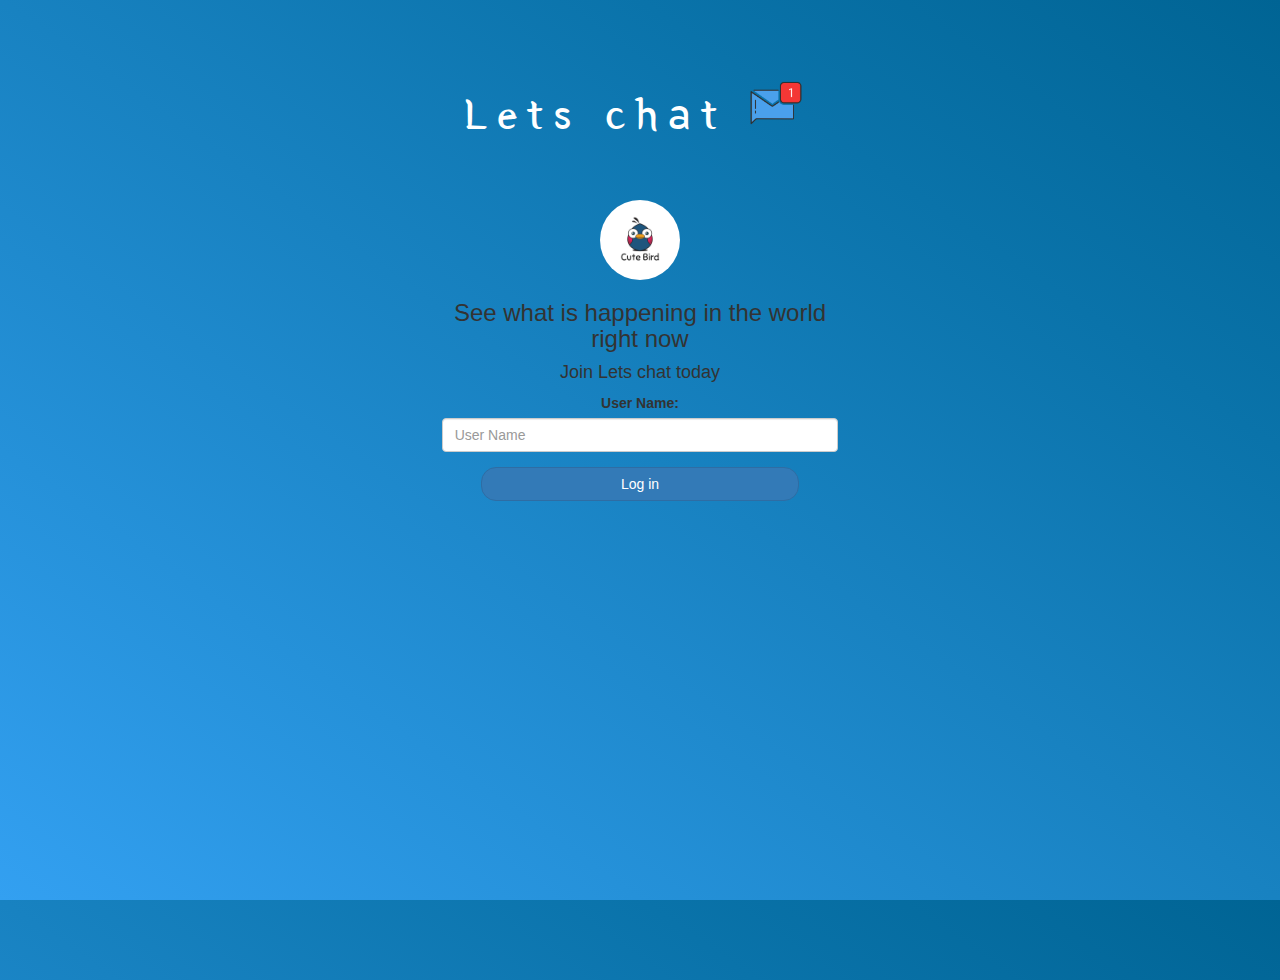
<file: index.html>
<!DOCTYPE html>
<html>
<head>
	<title>Lets Chat</title>
<link href="https://fonts.googleapis.com/css?family=Yeon+Sung&display=swap" rel="stylesheet"><meta name="viewport" content="width=device-width, initial-scale=1">

<link rel="stylesheet" href="https://maxcdn.bootstrapcdn.com/bootstrap/3.4.0/css/bootstrap.min.css">
<script src="https://ajax.googleapis.com/ajax/libs/jquery/3.4.1/jquery.min.js"></script>
<script src="https://maxcdn.bootstrapcdn.com/bootstrap/3.4.0/js/bootstrap.min.js"></script>

<link rel="stylesheet" type="text/css" href="style.css">
<script src="lets chat.js"></script>
</head>
<body>
<center>
	<h1 class="header">	
		Lets chat	<sup>
	<img src="m2.png">
	</sup>
</h1>
	<div class="col-lg-4 col-md-6 col-sm-6 col-xs-11 login_div">
	<img src="logo.png" class="logo">
		<h3 >See what is happening in the world right now</h3>
		<h4 >Join Lets chat today</h4>
		<div class="form-group">
		  <label >User Name:</label>
<input type="text" id="user_name" class="form-control" placeholder="User Name">
		</div>
		<button id="login_button" class="btn btn-primary" onclick="addUser()">Log in</button>
		<br><br>
	</div>
</center>
</body>
</html>
</file>
<file: style.css>
html, body
{
  height: 100%;
  margin: 0;
}

body
{
background-image: linear-gradient(to right top, #33a0f1, #2591d9, #1882c1, #0a73aa, #006494);
}

.header
{
	color: white;font-family: 'Yeon Sung';font-size: 45px;letter-spacing: 10px;margin-top: 80px;
}
.header img
{
	width: 80px;margin-left: -15px;
}

.login_div
{
	background: green(255,255,255,0.8);float: none;border-radius: 15px;
}

.logo
{
	width: 80px;margin-top: 30px;border-radius: 40px;
}

#login_button
{
	width: 80%;border-radius: 15px;
}

.room_name
{
	cursor: pointer;
	font-size: 20px;
}


#logout
{
	font-size: 20px; float: right;
}


#output
{
	padding: 10px; width:80%;background: rgba(255,255,255,0.8);border-radius: 15px;
}

.input_div_room_page
{
	width: 80%;
}

.input_div label
{
	color: white;font-size: 20px;
}


.input_div_message_page
{
	position: fixed;bottom: 0px;width: 100%;background: rgba(255,255,255,0.8);
}
.input_div_message_page label
{
	color: black;
}
.input_div_message_page #msg
{
	width: 80%;
}
.input_div_message_page button
{
	margin-top: 15px;
	width: 50%; 
}
.color_white
{
	color: white
}

.user_tick
{
	width:20px;
}
.message_h4
{
	padding-left:5px;color:grey;
}
</file>
